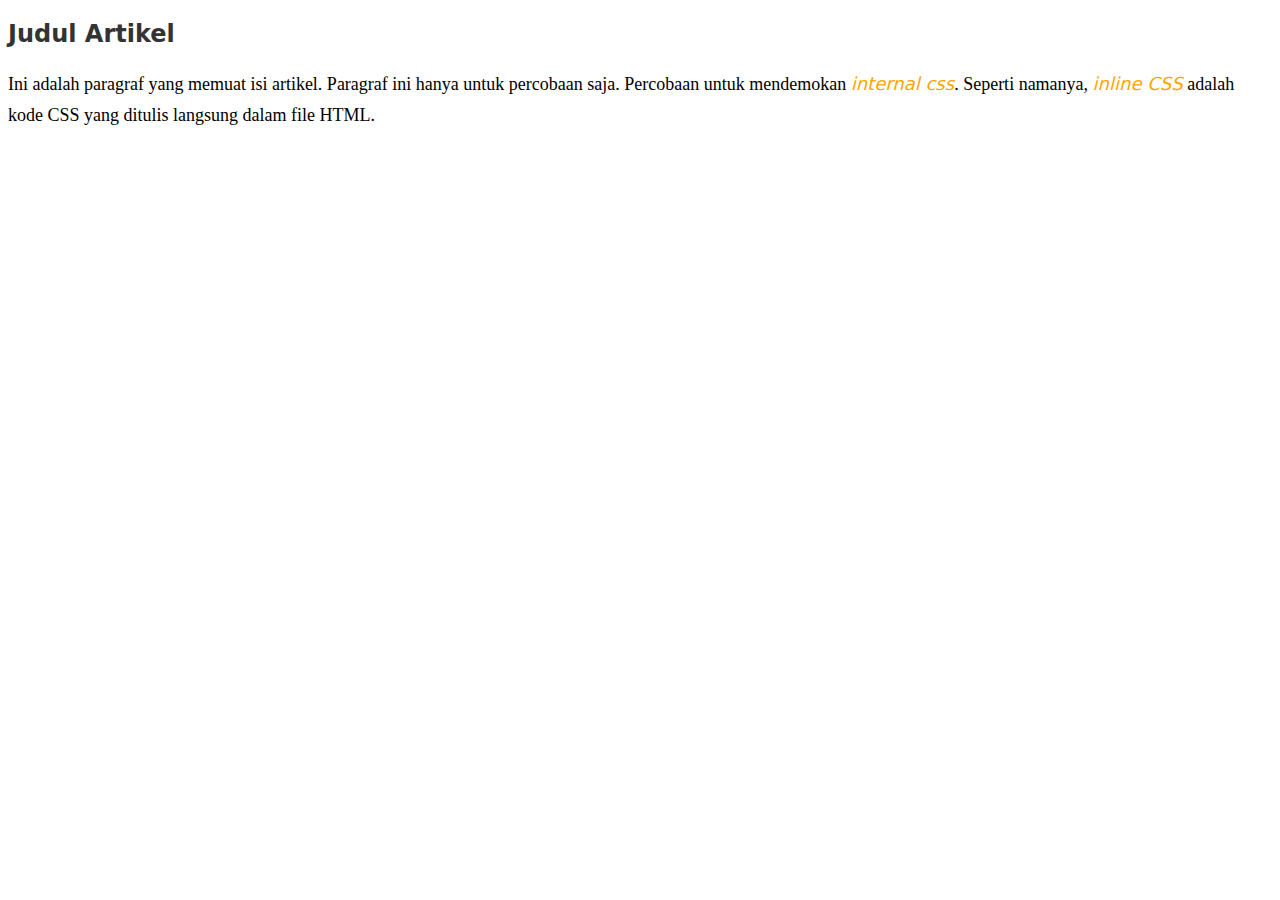
<file: index.html>
<!DOCTYPE html>
<html>
<head>
    <meta charset="UTF-8" />
    <title>Contoh Internal CSS</title>
    <!-- penulisan internal css dalam tag head -->
     <style type="text/css">
    p{
      font-family: serif;
      line-height: 1.75em;
      font-size: 18px;
    }
    i { 
      font-family: sans;
      color: orange;
    }
    </style>
</head>
<body>
    <style type="text/CSS">
        h2 {
            font-family: sans;
            color: #333;
        }
          </style>
  <h2>Judul Artikel</h2>
  <p>Ini adalah paragraf yang memuat isi artikel. Paragraf ini hanya untuk percobaan saja. Percobaan untuk mendemokan <i>internal css</i>. Seperti namanya, <i>inline CSS</i> adalah kode CSS yang ditulis langsung dalam file HTML.</p>
</body>
</html>
</file>
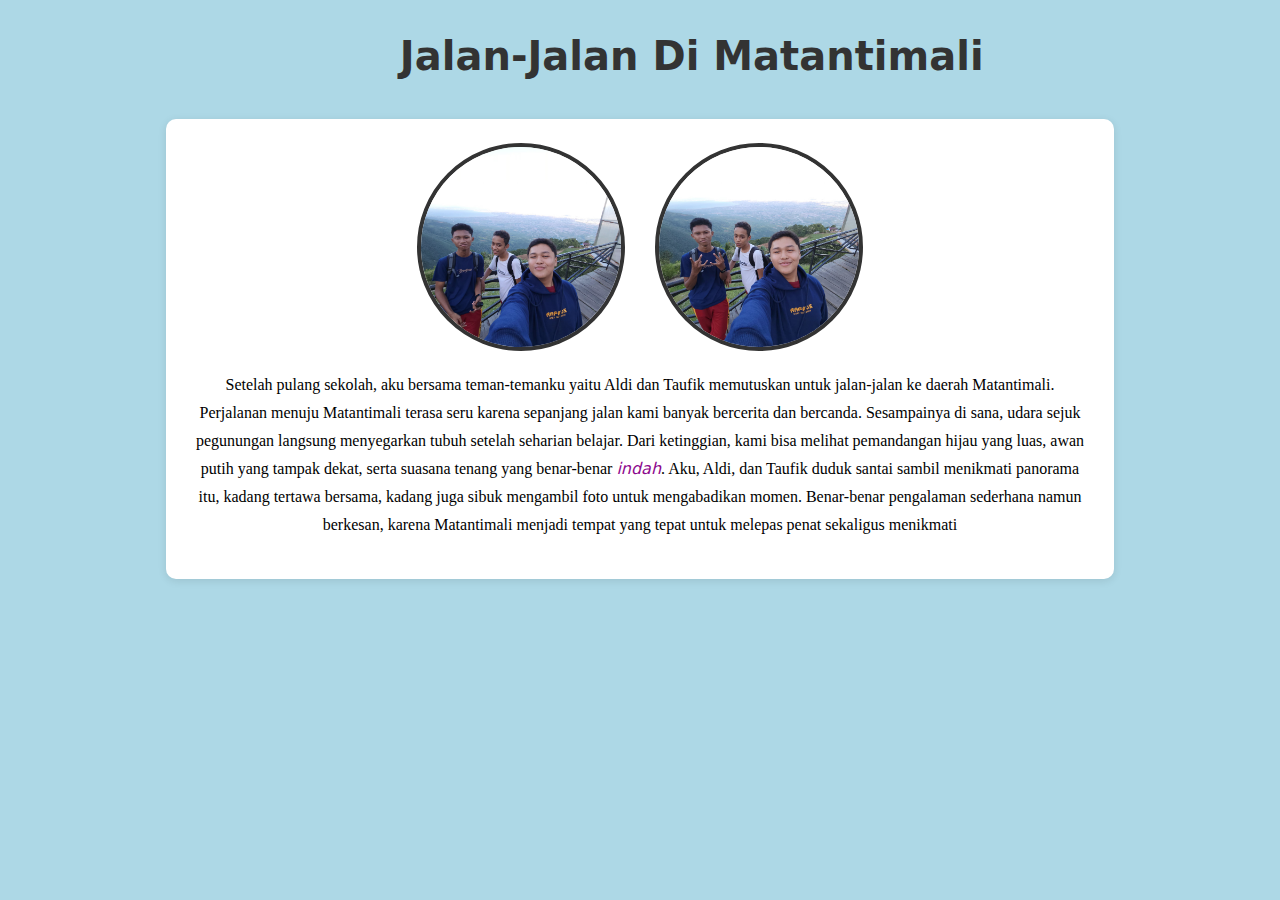
<file: eksternal.html>
<!DOCTYPE html>
<html>
<head>
    <meta charset="UTF-8" />
    <title>Eksternal HTML</title>
    <link rel="stylesheet" type="text/css" href="style-ku.css"/>
</head>
<body style="background-color: lightblue;">
     <h2 style="margin-left: 31%; font-size: 40px;">Jalan-Jalan Di Matantimali</h2>
     <div class="container">
     <div class="foto">
     <img src="Matantimali.jpg">
     <img src="Matantimali2.jpg">
     </div>
  <p>Setelah pulang sekolah, aku bersama teman-temanku yaitu Aldi dan Taufik memutuskan untuk jalan-jalan ke daerah Matantimali. Perjalanan menuju Matantimali terasa seru karena sepanjang jalan kami banyak bercerita dan bercanda. Sesampainya di sana, udara sejuk pegunungan langsung menyegarkan tubuh setelah seharian belajar. Dari ketinggian, kami bisa melihat pemandangan hijau yang luas, awan putih yang tampak dekat, serta suasana tenang yang benar-benar <i>indah</i>. Aku, Aldi, dan Taufik duduk santai sambil menikmati panorama itu, kadang tertawa bersama, kadang juga sibuk mengambil foto untuk mengabadikan momen. Benar-benar pengalaman sederhana namun berkesan, karena Matantimali menjadi tempat yang tepat untuk melepas penat sekaligus menikmati <keindahan alam bersama.</p>
</div>
</body>
</html>
</file>
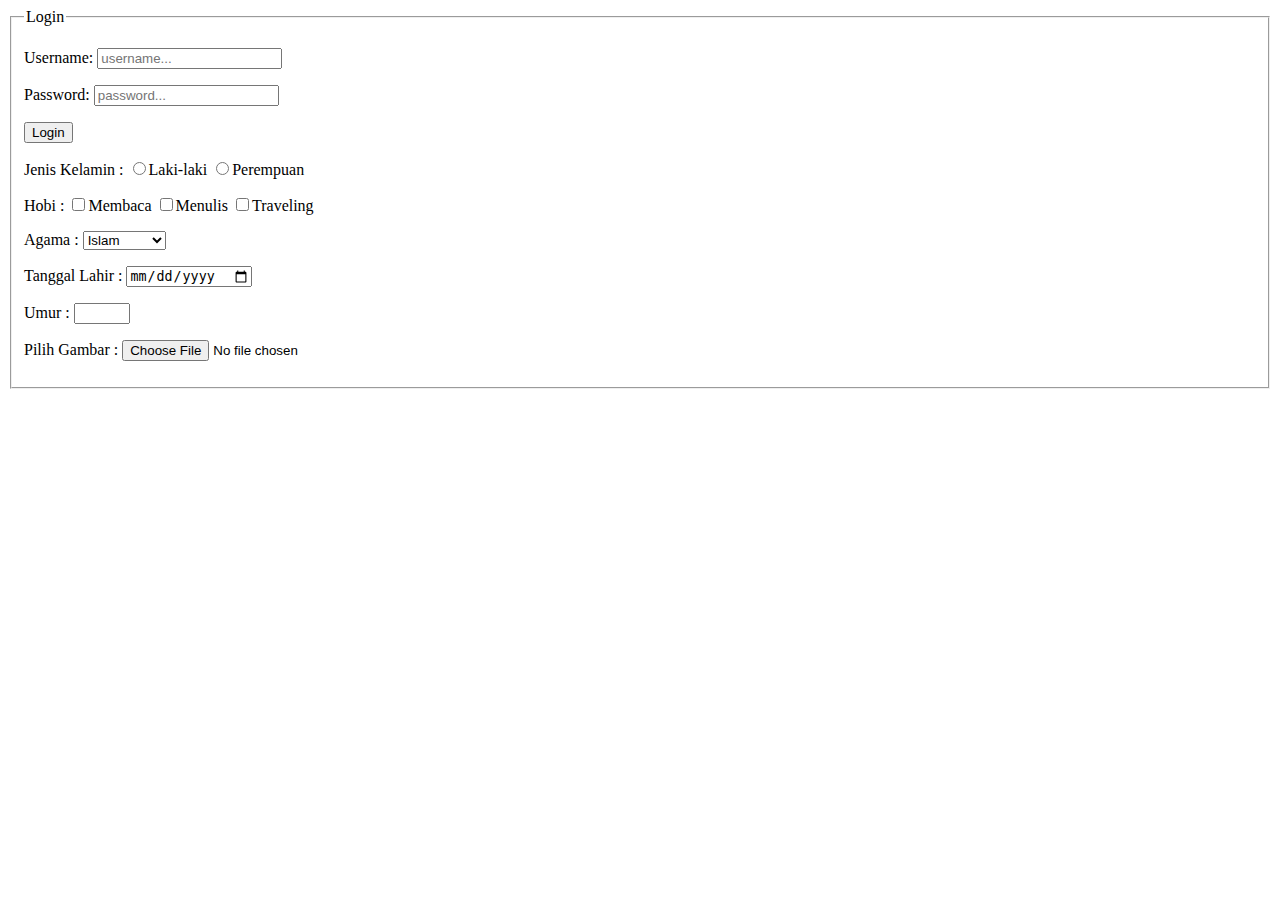
<file: from login.html>
<!DOCTYPE html>
<html>
<head>
    <meta charset="UTF-8" />
    <title>From Login</title>
</head>
<body>
    <form>
        <fieldset>
            <legend>Login</legend>
            <p>
                <label>Username:</label>
                <input type="text" name="username" placeholder="username..."/>
            </p>
            <p>
                <label>Password:</label>
                <input type="password" name="password" placeholder="password..."/>
            </p>
            <p>
            <input type="submit" name="Submit" value="Login"/>
            </p>
            <p>
                <label>Jenis Kelamin :</label>
                <label><input type="radio" name="jk" value="Laki-laki"/>Laki-laki</label>
                <label><input type="radio" name="jk" value="Perempuan"/>Perempuan</label>
            </p>
            <p>
                <label>Hobi :</label>
                <label><input type="checkbox" name="hobi" value="Menonton"/>Membaca</label>
                <label><input type="checkbox" name="hobi" value="Gaming"/>Menulis</label>
                <label><input type="checkbox" name="hobi" value="Traveling"/>Traveling</label>
            </p>
            <p>
                <label>Agama :</label>
                <select name="agama" id="agama">
                    <option value="Islam">Islam</option>
                    <option value="Kristen">Kristen</option>
                    <option value="Hindu">Hindu</option>
                    <option value="Budha">Budha</option>
                    <option value="Konghucu">Konghucu</option>
                </select>
            </p>
            <p>
                <label>Tanggal Lahir : </label>
                <input type="date" name="Tanggal"/>
            </p>
            <p>
                <label>Umur : </label>
                <input type="number" name="Umur" min="7" max="18"/>
            </p>
            <p>
                <label>Pilih Gambar : </label>
                <input type="file" name="gambar" id="gambar"/>
            </p>
        </fieldset>
    </form>
</body>
</html>
</file>
<file: style-ku.css>
p {
    font-family: serif; /* Mengubah jenis font menjadi serif */
    line-height: 1.75em; /* Mengatur jarak antar baris */
}

i {
    font-family: sans; /* Mengubah jenis font menjadi sans-serif */
    color: rgb(141, 9, 141); /* Mengubah warna teks menjadi ungu */
}

h2 {
    font-family: sans; /* Mengubah jenis font menjadi sans-serif */
    color: #333; /* Mengubah warna teks menjadi abu-abu gelap */
}

.container {
    max-width: 900px; /* Ukuran paling lebar */
    background: white; /* Warna latar belakang putih */
    margin: 40px auto; /* Margin digunakan untuk mengatur posisi gambar */
    padding: 24px; /* Padding di dalam kontainer */
    border-radius: 10px;  /* Sudut membulat */
    box-shadow: 0 2px 8px rgba(0, 0, 0, 0.1); /* Bayangan halus */
    text-align: center; /* Teks di tengah */
}

.foto {
    display: flex; /* Agar fotonya sejajar */
    justify-content: center; /* Memusatkan konten secara horizontal */
    gap: 30px; /* Jarak antar elemen */
    margin-bottom: 20px; /* Margin bawah */
}

img {
    width: 200px; /* Lebar gambar */
    height: 200px; /* Tinggi gambar */
    border-radius: 50%; /* Membuat gambar menjadi lingkaran */
    object-fit: cover; /* Memastikan gambar terisi penuh */
    border: 4px solid #333; /* Border gambar */
}
</file>
